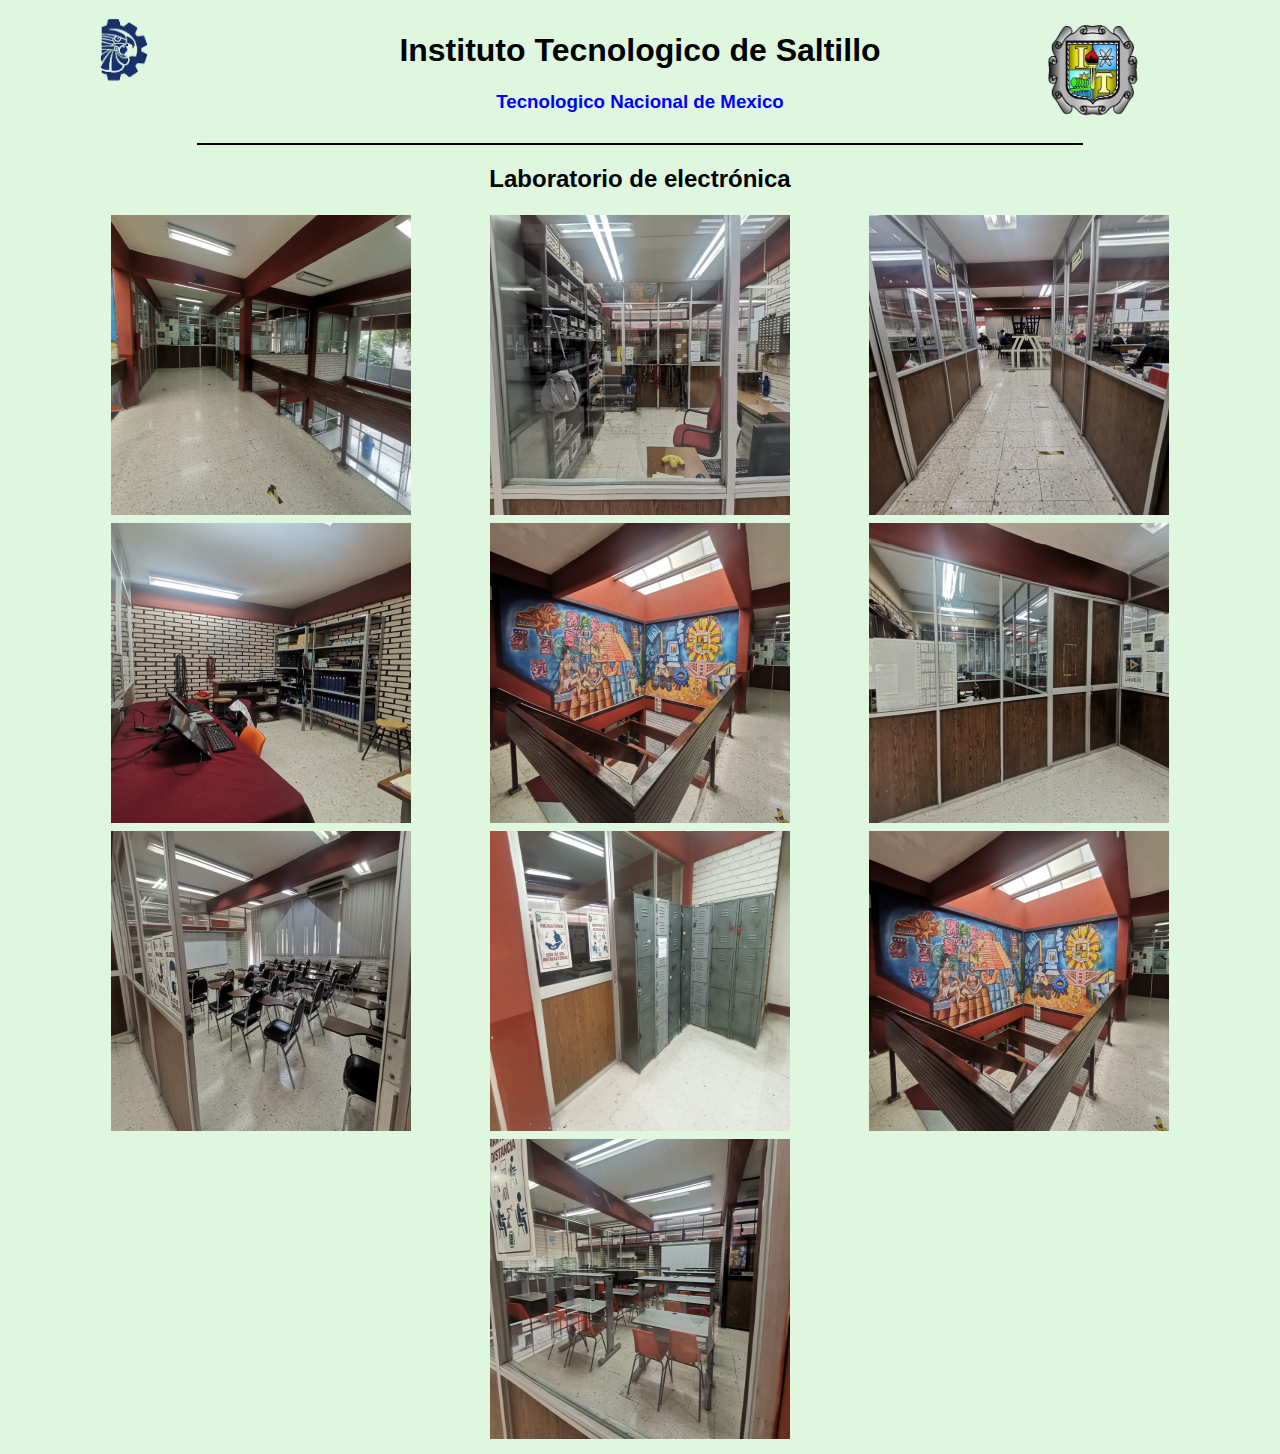
<file: index.html>
<!DOCTYPE html>
<html>
<head>
    <title>Imagenes de Laboratorio de electronica </title>
    <link rel="stylesheet" href="estilos/estilosLabElectronica.css">
    <link rel="shortcut icon" href="imagnes/teclogosinfondo.png">
</head>
<body>
    <table style="border: hidden;">
        <Td><img src="imagnes/sinfondotecm.png" alt="TecNM"  height="100px" width="100px" maxlength="255" > </Td>
        <td></td>
            <td><h1 id="parrafotecm1">Instituto Tecnologico de Saltillo</h1>   
            <h3 id="parrafotecm2">Tecnologico Nacional de Mexico </h>
        </td>
        <td></td>
        <td><img src="imagnes/itssinfondo.png" alt="ITS"  height="100px" width="100px"></td>
    </table>
    <hr style=" width: 70%" color="black">
    <h2>Laboratorio de electrónica</h2>
    <table>
        <tr>
          <th><img src="imagnes/img1.jpeg" height="300px" width="300px"></th>
          <th><img src="imagnes/img2.jpeg" height="300px" width="300px"></th>
          <th><img src="imagnes/img3.jpeg"height="300px" width="300px"></th>
        </tr>
        <tr>
          <th><img src="imagnes/img4.jpeg"height="300px" width="300px" ></th>
          <th><img src="imagnes/img9.jpeg"height="300px" width="300px"></th>
          <th><img src="imagnes/img5.jpeg"height="300px" width="300px"></th>
        </tr>
        <tr>
          <th><img src="imagnes/img6.jpeg"height="300px" width="300px"></th>
          <th><img src="imagnes/img8.jpeg"height="300px" width="300px"></th>
          <th><img src="imagnes/img9.jpeg"height="300px" width="300px" ></th>
        </tr>
        <tr>
          <th></th>
          <th><a href="Lab.electronica.html"  target="_blank"> <u>
            <img src="imagnes/img7.jpeg" height="300px" width="300px" >
          </u></a></td>
          <th></th>
        </tr>
    </table>
</body>
</html>
</file>
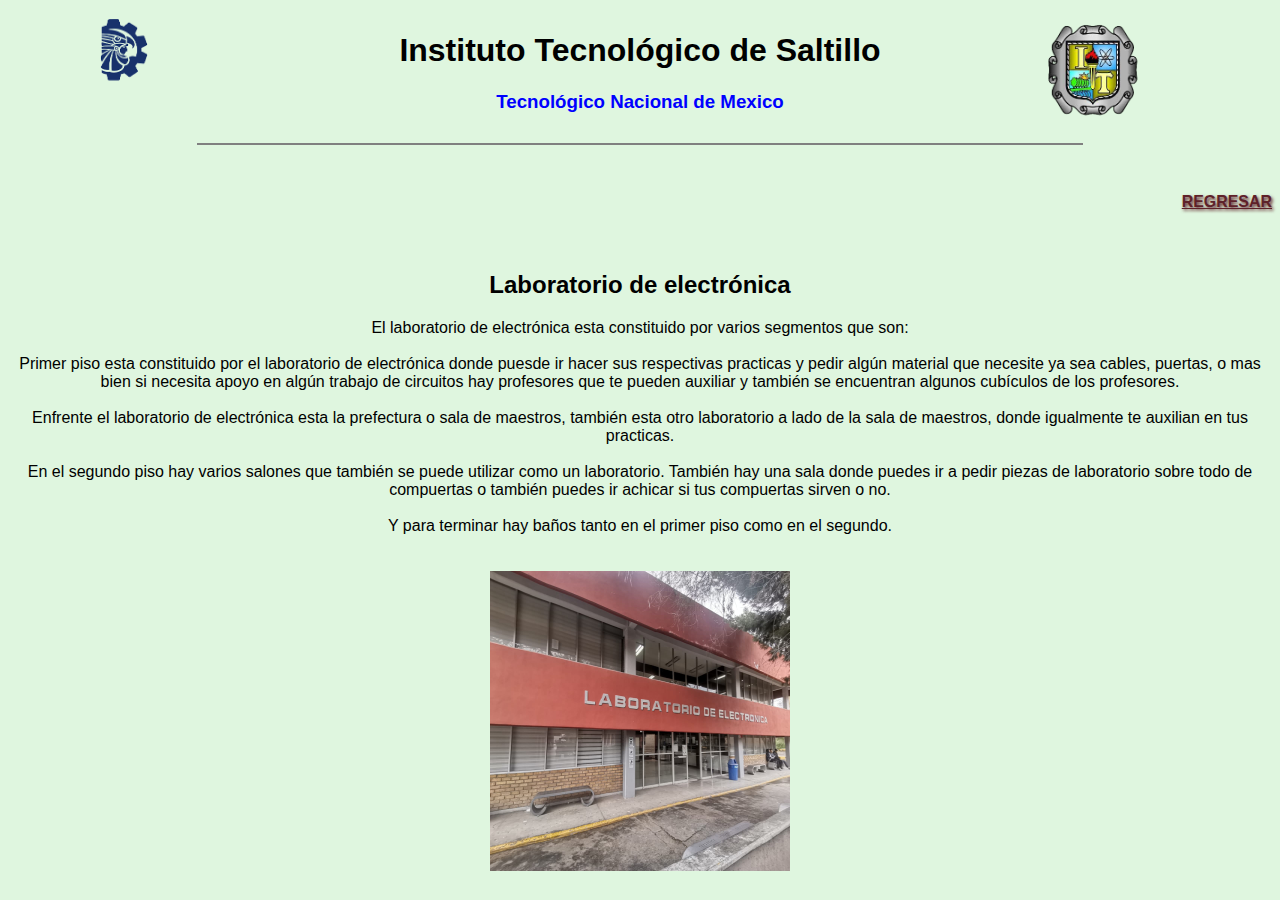
<file: Lab.electronica.html>
<!DOCTYPE html>
<html>
<head>
    <title>Laboratorio de electronica </title>
    <link rel="stylesheet" href="estilos/estilosLabElectronica.css">
    <link rel="shortcut icon" href="imagnes/teclogosinfondo.png">
</head>
<body>
    <table style="border: hidden;">
        <Td><img src="imagnes/sinfondotecm.png" alt="TecNM"  height="100px" width="100px" maxlength="255" > </Td>
        <td></td>
            <td><h1 id="parrafotecm1">Instituto Tecnológico de Saltillo</h1>   
            <h3 id="parrafotecm2">Tecnológico Nacional de Mexico </h>
        </td>
        <td></td>
        <td><img src="imagnes/itssinfondo.png" alt="ITS"  height="100px" width="100px"></td>
    </table>
    <hr style=" width: 70%" color>
    <br><h5 align="right"><big><a href="https://verdant-strudel-8da473.netlify.app/" style="color:#5E2129; text-shadow: 0.1em 0.1em 0.2em #5E2129;" face="Arial">REGRESAR</a></big></h5></br>
    <div align="center">
        <h2>Laboratorio de electrónica</h2>
        <h>
            El laboratorio de electrónica esta constituido por varios
            segmentos que son:
            <br>
            <br>
            Primer piso esta constituido por el laboratorio de electrónica donde puesde 
            ir hacer sus respectivas practicas y pedir algún material que necesite  ya sea cables, 
            puertas,  o mas bien si necesita apoyo en algún trabajo de circuitos hay profesores 
            que te pueden auxiliar y también se encuentran algunos cubículos de los profesores.
            <br>
            <br>
            Enfrente el laboratorio de electrónica esta la prefectura o sala de maestros, también
            esta otro laboratorio a lado de la sala de maestros, donde igualmente te auxilian en tus practicas.
            <br>
            <br>
            En el segundo piso hay varios salones que también se puede utilizar como un laboratorio.
            También hay una sala donde puedes ir a pedir piezas de laboratorio sobre todo de compuertas
            o también puedes ir achicar si tus compuertas sirven o no.
            <br>
            <br>
            Y para terminar hay baños tanto en el primer piso como en el segundo.
        </h>
    </div>
    <br>
    <br>
    <div align="center">
        <a href="index.html" target="_blank" ><u><img id="imagen1" src="imagnes/lab.ectronica.jpeg" alt="mural2"
            height="300px" width="300px">
    </div>
</body>
</html>
</file>
<file: estilos/estilosLabElectronica.css>
body{
    background-color:rgb(223, 246, 223);
    font-family: Arial, Helvetica, sans-serif;
}

#parrafotecm2{
    color: blue;
    text-align: center;
}
#parrafotecm1{
    text-align: center;
}
a:hover{
    color: rgb(30, 18, 30);
}
h2{
    text-align: center;
}

table{
    margin: 0 auto;
    width: 90%;
}
</file>
